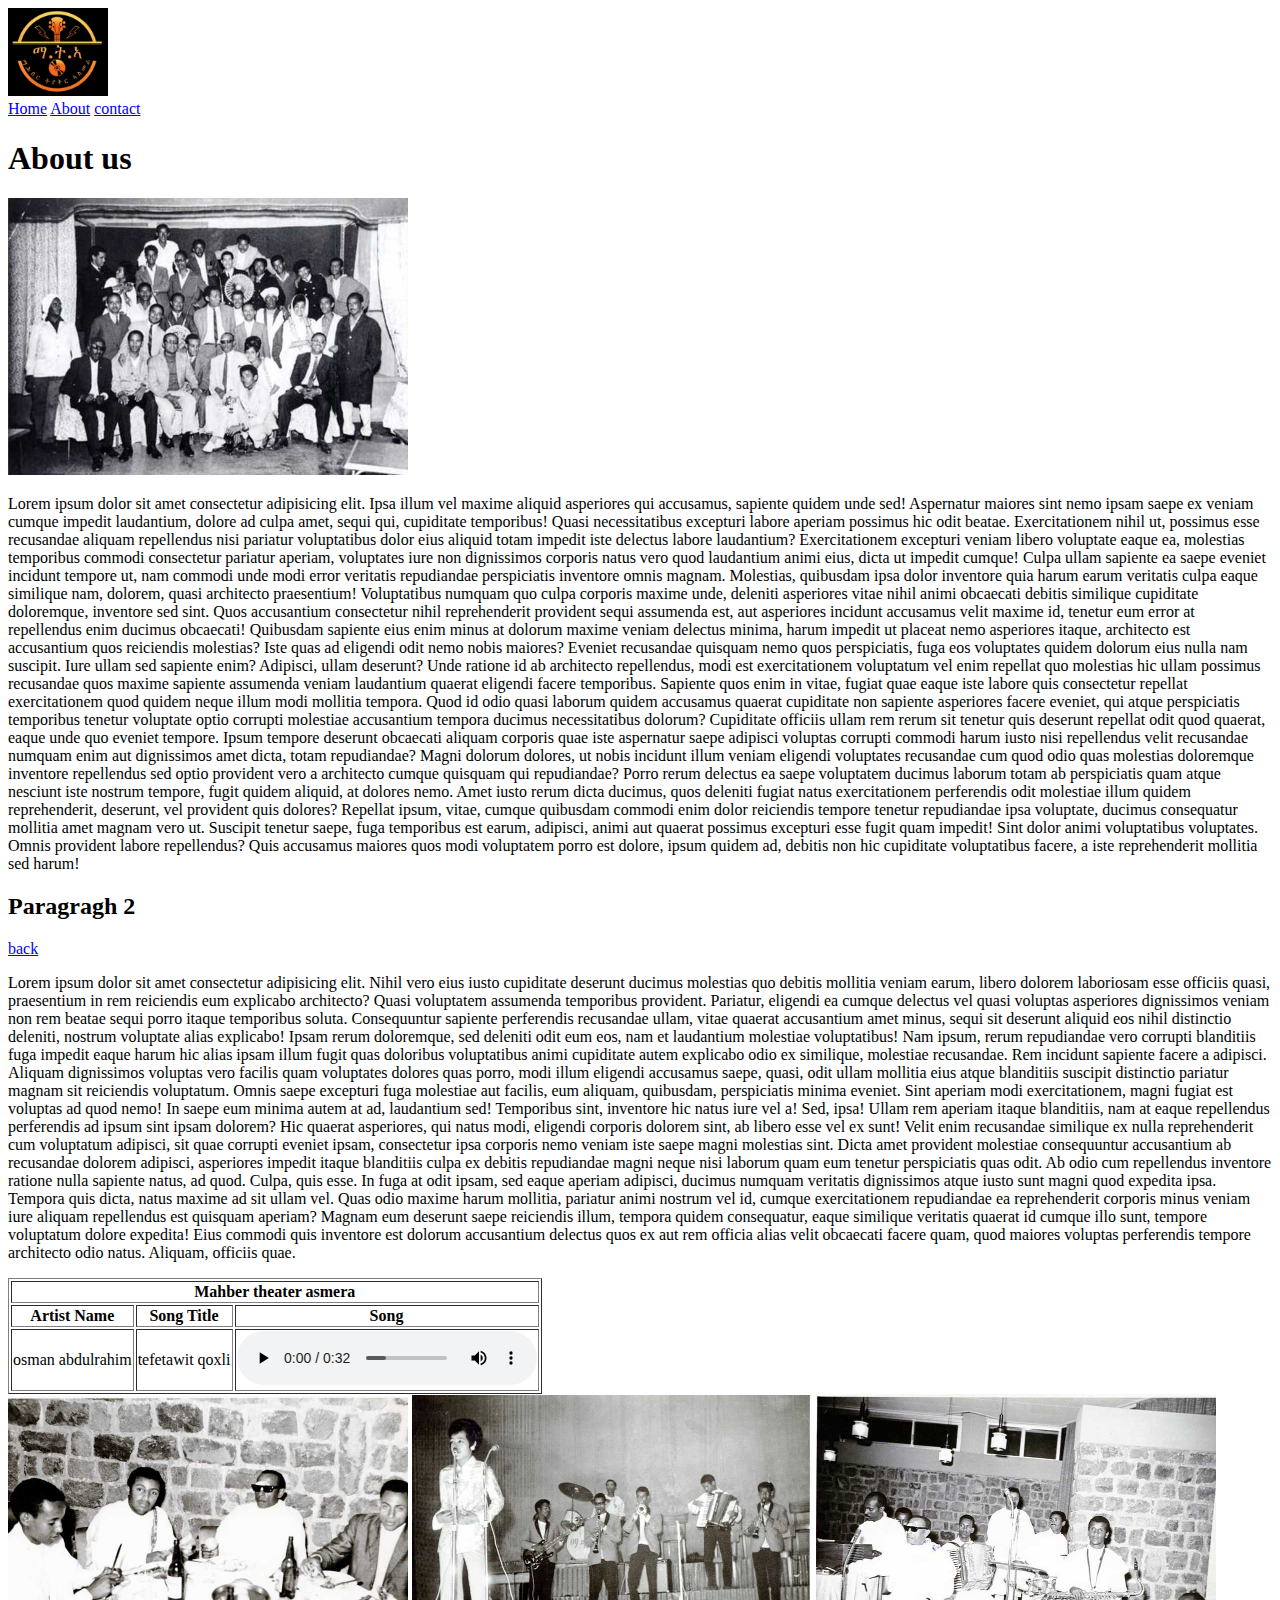
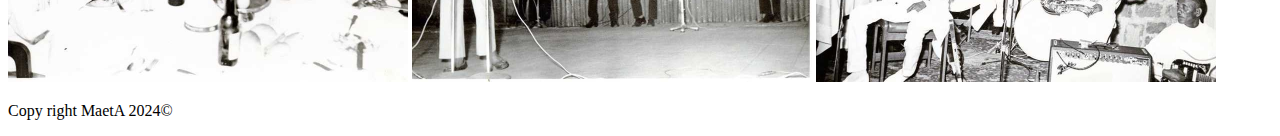
<file: about.html>
<!DOCTYPE html>
<html lang="en">
  <head>
    <meta charset="UTF-8" />
    <meta name="viewport" content="width=device-width, initial-scale=1.0" />
    <title>Matea - about us</title>
  </head>

  <body>
    <header>
      <span id="logo">
    <img src="media/image/mata logo.jpeg" alt="Matea logo" width="100" >
  </span>
    <nav>
  <a href="index.html">Home</a>
    <a href="#">About</a>
    <a href="contact.html">contact</a><header>
    <h1>About us</h1>
    <img src="media/image/group.jpg" alt="matea group photo" width="400"><br>
  </nav>
    <main>
    <p>
      <span id="famous artist">Lorem ipsum dolor sit amet </span>consectetur adipisicing elit. Ipsa illum vel maxime aliquid asperiores qui accusamus, sapiente quidem unde sed! Aspernatur maiores sint nemo ipsam saepe ex veniam cumque impedit laudantium, dolore ad culpa amet, sequi qui, cupiditate temporibus! Quasi necessitatibus excepturi labore aperiam possimus hic odit beatae. Exercitationem nihil ut, possimus esse recusandae aliquam repellendus nisi pariatur voluptatibus dolor eius aliquid totam impedit iste delectus labore laudantium? Exercitationem excepturi veniam libero voluptate eaque ea, molestias temporibus commodi consectetur pariatur aperiam, voluptates iure non dignissimos corporis natus vero quod laudantium animi eius, dicta ut impedit cumque! Culpa ullam sapiente ea saepe eveniet incidunt tempore ut, nam commodi unde modi error veritatis repudiandae perspiciatis inventore omnis magnam. Molestias, quibusdam ipsa dolor inventore quia harum earum veritatis culpa eaque similique nam, dolorem, quasi architecto praesentium! Voluptatibus numquam quo culpa corporis maxime unde, deleniti asperiores vitae nihil animi obcaecati debitis similique cupiditate doloremque, inventore sed sint. Quos accusantium consectetur nihil reprehenderit provident sequi assumenda est, aut asperiores incidunt accusamus velit maxime id, tenetur eum error at repellendus enim ducimus obcaecati! Quibusdam sapiente eius enim minus at dolorum maxime veniam delectus minima, harum impedit ut placeat nemo asperiores itaque, architecto est accusantium quos reiciendis molestias? Iste quas ad eligendi odit nemo nobis maiores? Eveniet recusandae quisquam nemo quos perspiciatis, fuga eos voluptates quidem dolorum eius nulla nam suscipit. Iure ullam sed sapiente enim? Adipisci, ullam deserunt? Unde ratione id ab architecto repellendus, modi est exercitationem voluptatum vel enim repellat quo molestias hic ullam possimus recusandae quos maxime sapiente assumenda veniam laudantium quaerat eligendi facere temporibus. Sapiente quos enim in vitae, fugiat quae eaque iste labore quis consectetur repellat exercitationem quod quidem neque illum modi mollitia tempora. Quod id odio quasi laborum quidem accusamus quaerat cupiditate non sapiente asperiores facere eveniet, qui atque perspiciatis temporibus tenetur voluptate optio corrupti molestiae accusantium tempora ducimus necessitatibus dolorum? Cupiditate officiis ullam rem rerum sit tenetur quis deserunt repellat odit quod quaerat, eaque unde quo eveniet tempore. Ipsum tempore deserunt obcaecati aliquam corporis quae iste aspernatur saepe adipisci voluptas corrupti commodi harum iusto nisi repellendus velit recusandae numquam enim aut dignissimos amet dicta, totam repudiandae? Magni dolorum dolores, ut nobis incidunt illum veniam eligendi voluptates recusandae cum quod odio quas molestias doloremque inventore repellendus sed optio provident vero a architecto cumque quisquam qui repudiandae? Porro rerum delectus ea saepe voluptatem ducimus laborum totam ab perspiciatis quam atque nesciunt iste nostrum tempore, fugit quidem aliquid, at dolores nemo. Amet iusto rerum dicta ducimus, quos deleniti fugiat natus exercitationem perferendis odit molestiae illum quidem reprehenderit, deserunt, vel provident quis dolores? Repellat ipsum, vitae, cumque quibusdam commodi enim dolor reiciendis tempore tenetur repudiandae ipsa voluptate, ducimus consequatur mollitia amet magnam vero ut. Suscipit tenetur saepe, fuga temporibus est earum, adipisci, animi aut quaerat possimus excepturi esse fugit quam impedit! Sint dolor animi voluptatibus voluptates. Omnis provident labore repellendus? Quis accusamus maiores quos modi voluptatem porro est dolore, ipsum quidem ad, debitis non hic cupiditate voluptatibus facere, a iste reprehenderit mollitia sed harum!</p>
    <h2 id="p2">Paragragh 2</h2>
    <a href="#">back</a>
    <p>Lorem ipsum dolor sit amet consectetur adipisicing elit. Nihil vero eius iusto cupiditate deserunt ducimus molestias quo debitis mollitia veniam earum, libero dolorem laboriosam esse officiis quasi, praesentium in rem reiciendis eum explicabo architecto? Quasi voluptatem assumenda temporibus provident. Pariatur, eligendi ea cumque delectus vel quasi voluptas asperiores dignissimos veniam non rem beatae sequi porro itaque temporibus soluta. Consequuntur sapiente perferendis recusandae ullam, vitae quaerat accusantium amet minus, sequi sit deserunt aliquid eos nihil distinctio deleniti, nostrum voluptate alias explicabo! Ipsam rerum doloremque, sed deleniti odit eum eos, nam et laudantium molestiae voluptatibus! Nam ipsum, rerum repudiandae vero corrupti blanditiis fuga impedit eaque harum hic alias ipsam illum fugit quas doloribus voluptatibus animi cupiditate autem explicabo odio ex similique, molestiae recusandae. Rem incidunt sapiente facere a adipisci. Aliquam dignissimos voluptas vero facilis quam voluptates dolores quas porro, modi illum eligendi accusamus saepe, quasi, odit ullam mollitia eius atque blanditiis suscipit distinctio pariatur magnam sit reiciendis voluptatum. Omnis saepe excepturi fuga molestiae aut facilis, eum aliquam, quibusdam, perspiciatis minima eveniet. Sint aperiam modi exercitationem, magni fugiat est voluptas ad quod nemo! In saepe eum minima autem at ad, laudantium sed! Temporibus sint, inventore hic natus iure vel a! Sed, ipsa! Ullam rem aperiam itaque blanditiis, nam at eaque repellendus perferendis ad ipsum sint ipsam dolorem? Hic quaerat asperiores, qui natus modi, eligendi corporis dolorem sint, ab libero esse vel ex sunt! Velit enim recusandae similique ex nulla reprehenderit cum voluptatum adipisci, sit quae corrupti eveniet ipsam, consectetur ipsa corporis nemo veniam iste saepe magni molestias sint. Dicta amet provident molestiae consequuntur accusantium ab recusandae dolorem adipisci, asperiores impedit itaque blanditiis culpa ex debitis repudiandae magni neque nisi laborum quam eum tenetur perspiciatis quas odit. Ab odio cum repellendus inventore ratione nulla sapiente natus, ad quod. Culpa, quis esse. In fuga at odit ipsam, sed eaque aperiam adipisci, ducimus numquam veritatis dignissimos atque iusto sunt magni quod expedita ipsa. Tempora quis dicta, natus maxime ad sit ullam vel. Quas odio maxime harum mollitia, pariatur animi nostrum vel id, cumque exercitationem repudiandae ea reprehenderit corporis minus veniam iure aliquam repellendus est quisquam aperiam? Magnam eum deserunt saepe reiciendis illum, tempora quidem consequatur, eaque similique veritatis quaerat id cumque illo sunt, tempore voluptatum dolore expedita! Eius commodi quis inventore est dolorum accusantium delectus quos ex aut rem officia alias velit obcaecati facere quam, quod maiores voluptas perferendis tempore architecto odio natus. Aliquam, officiis quae.</p>
    <table border="1">
      <th colspan="3">Mahber theater asmera</th>
      <tr>
        <th>Artist Name</th>
        <th>Song Title</th>
        <th>Song</th>
      </tr>
      <tr>
        <td>osman abdulrahim</td>
        <td>tefetawit qoxli</td>
        <td><audio src="media/lectures/cinematic-221210-200230.mp3" controls ></audio></td>
      </tr>

    </table>


  <img src="media/image/atewebrhan_segid.jpg" alt="atewebrhan segid with friends" width="400">
  <img src="media/image/stage_performance.jpg" alt="matea stage performance" width="400">
  <img src="media/image/traditional_band.jpg" alt="tradtional performance" width="400">
  </main>
<footer>


  <p>Copy right MaetA 2024&copy; </p>
</footer>
 
  </body>
</html>
</file>
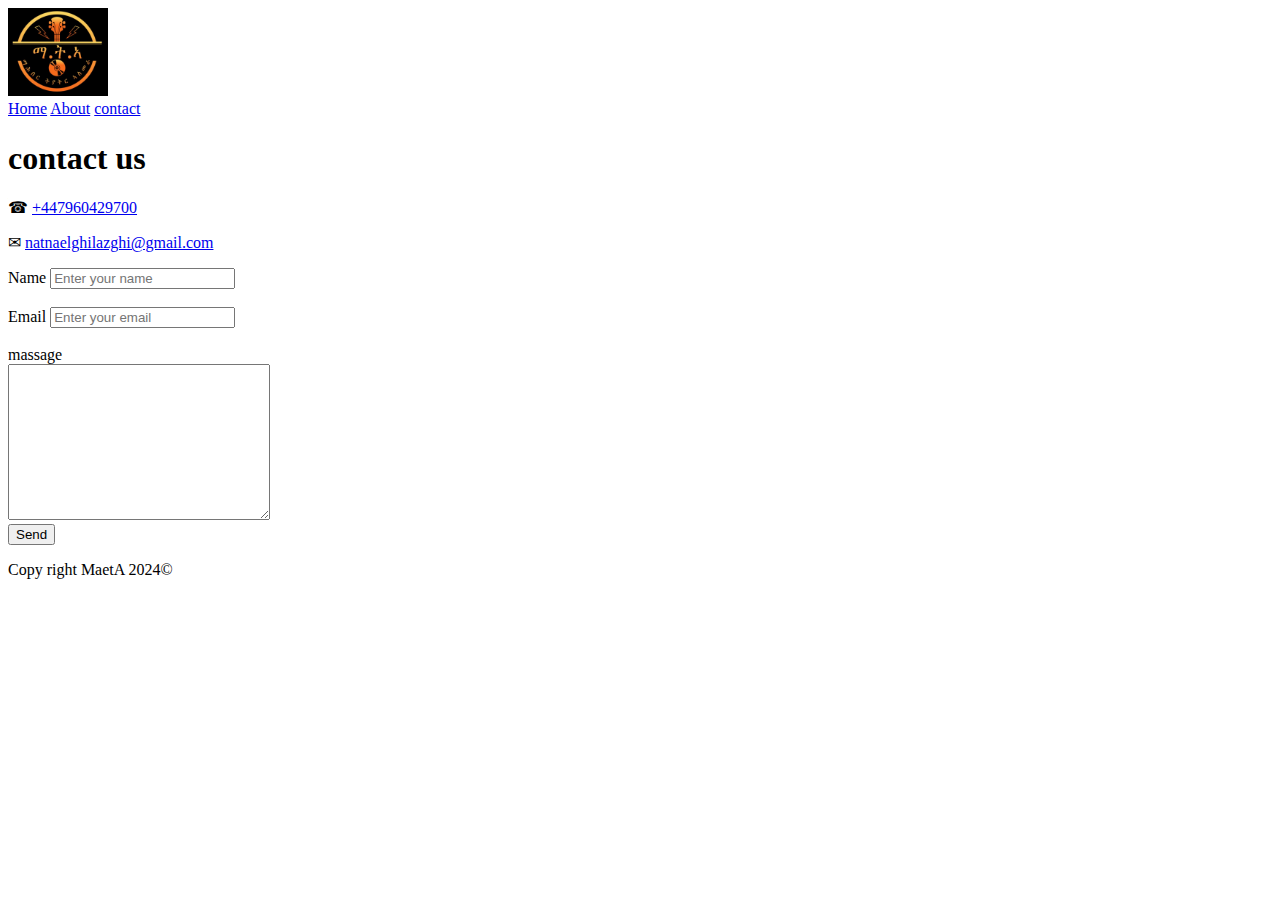
<file: contact.html>
<!DOCTYPE html>
<html lang="en">
<head>
    <meta charset="UTF-8">
    <meta name="viewport" content="width=device-width, initial-scale=1.0">
    <title>Matea - contact us</title>
</head>
<body>
    <header>
        <span>
    <img src="media/image/mata logo.jpeg" alt="Matea logo" width="100" >
</span>
    <nav><a href="index.html">Home</a>
    <a href="about.html">About</a>
    <a href="#">contact</a>
</nav>

</header>
   
   <main>
    <h1>contact us</h1>
   <p><span>&phone;</span> <a href="tel:+447960429700">+447960429700</a></p>
   <p><span>&#9993;</span> <a href="mailto:natnaelghilazghi@gmail.com">natnaelghilazghi@gmail.com</a></p>

<form action="">
    <label for="name">Name</label>
    <input type="text" name="name" id="name" placeholder="Enter your name">
    <br> <br>
    <label for="Email">Email</label>
    <input type="email" name="Email" id="Email" placeholder="Enter your email">
   <br><br>
   <label for="massage">massage</label><br>
   <textarea name="massage" id="message" cols="30" rows="10"></textarea> <br>
   <button type="submit">Send</button>


</form>
</main>
<footer>
<p>Copy right MaetA 2024&copy; </p></footer>
</body>
</html>
</file>
